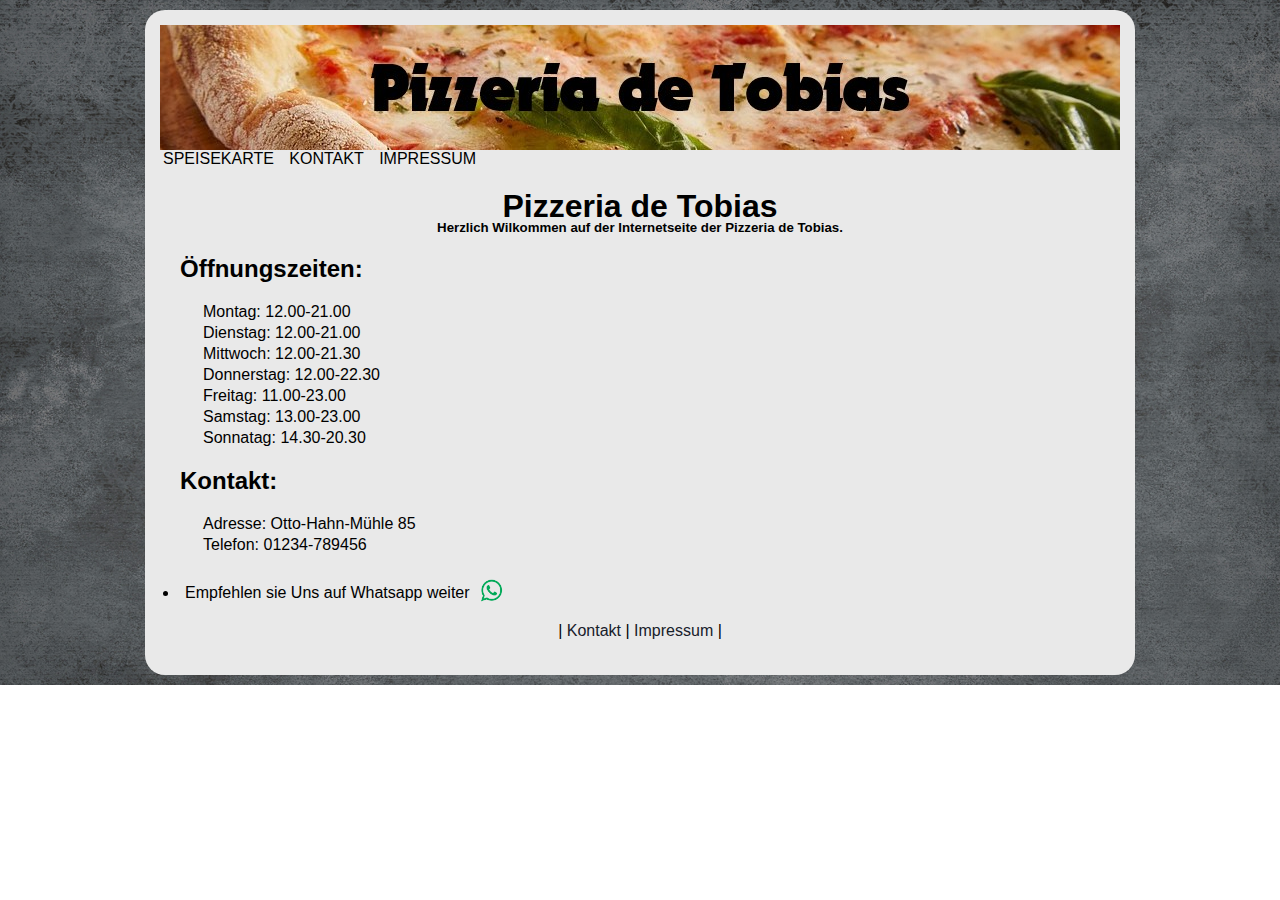
<file: index.html>
<html data-lt-installed="true"><head>

    <title>Pizzeria de Tobias | Startseite</title>
    <link rel="shortcut icon" type="image/x-icon" href="img/favicon.ico">
    <link rel="stylesheet" type="text/css" href="design.css">
    <link rel="stylesheet" type="text/css" href="design2.css">
    <meta charset="utf-8">


</head>

<body>

    <div class="background">

        <div class="wrapper">

            <div class="header">

                <img src="img/pizzeria-de-tobias.jpg" id="pic" title="Pizzeria de Tobias | LOGO" alt="Pizzeria de Tobias | LOGO">

            </div>

            <div class="navigation">
            
                <div class="dropdown">
					<span><a href="speisekarte.html" class="link">SPEISEKARTE</a></span>
					<div class="dropdown-content">
						<p><a href="bestellen.html">Jetzt bestellen!</a></p>
						<p><a href="download/speisekarte.pdf" download="">Download<img src="img/pdf-icon.png" height="15px"></a></p>
					</div>
				</div>
                <a href="kontakt.html" class="link">KONTAKT</a>
                <a href="impressum.html" class="link">IMPRESSUM</a>

            </div>
            <div class="content">

                <h1 id="ind1">Pizzeria de Tobias</h1>

                <h5 id="hw">Herzlich Wilkommen auf der Internetseite der Pizzeria de Tobias.</h5>

                <h2>Öffnungszeiten:</h2>

                <ul>

                    <li>Montag: 12.00-21.00</li>
                    <li>Dienstag: 12.00-21.00</li>
                    <li>Mittwoch: 12.00-21.30</li>
                    <li>Donnerstag: 12.00-22.30</li>
                    <li>Freitag: 11.00-23.00</li>
                    <li>Samstag: 13.00-23.00</li>
                    <li>Sonnatag: 14.30-20.30</li>

                </ul>

                <h2>Kontakt:</h2>

                <ul>

                    <li>Adresse: Otto-Hahn-Mühle 85</li>
                    <li>Telefon: 01234-789456</li>

                </ul>

                <br>

                <li>
                    Empfehlen sie Uns auf Whatsapp weiter
                    <a href="https://wa.me/?text=Hallo! Ich kann dir eine gute Pizzeria in Mühlstadt empfehlen. Schau doch einfach mal vorbei. Otto-Hahn-Mühle 85, 12345 Mühlstadt" target="_blank">
                        <img src="img/whatsapp.png" id="wa" title="Whatsapp" alt="Whatsapp" height="25px">
                    </a>
                </li>

            </div>

            <div class="footer">

                <p class="center">

                    | <a href="kontakt.html" class="link1">Kontakt</a> | <a href="impressum.html" class="link1">Impressum</a> |

                </p>

            </div>

        </div>

    </div>



</body></html>
</file>
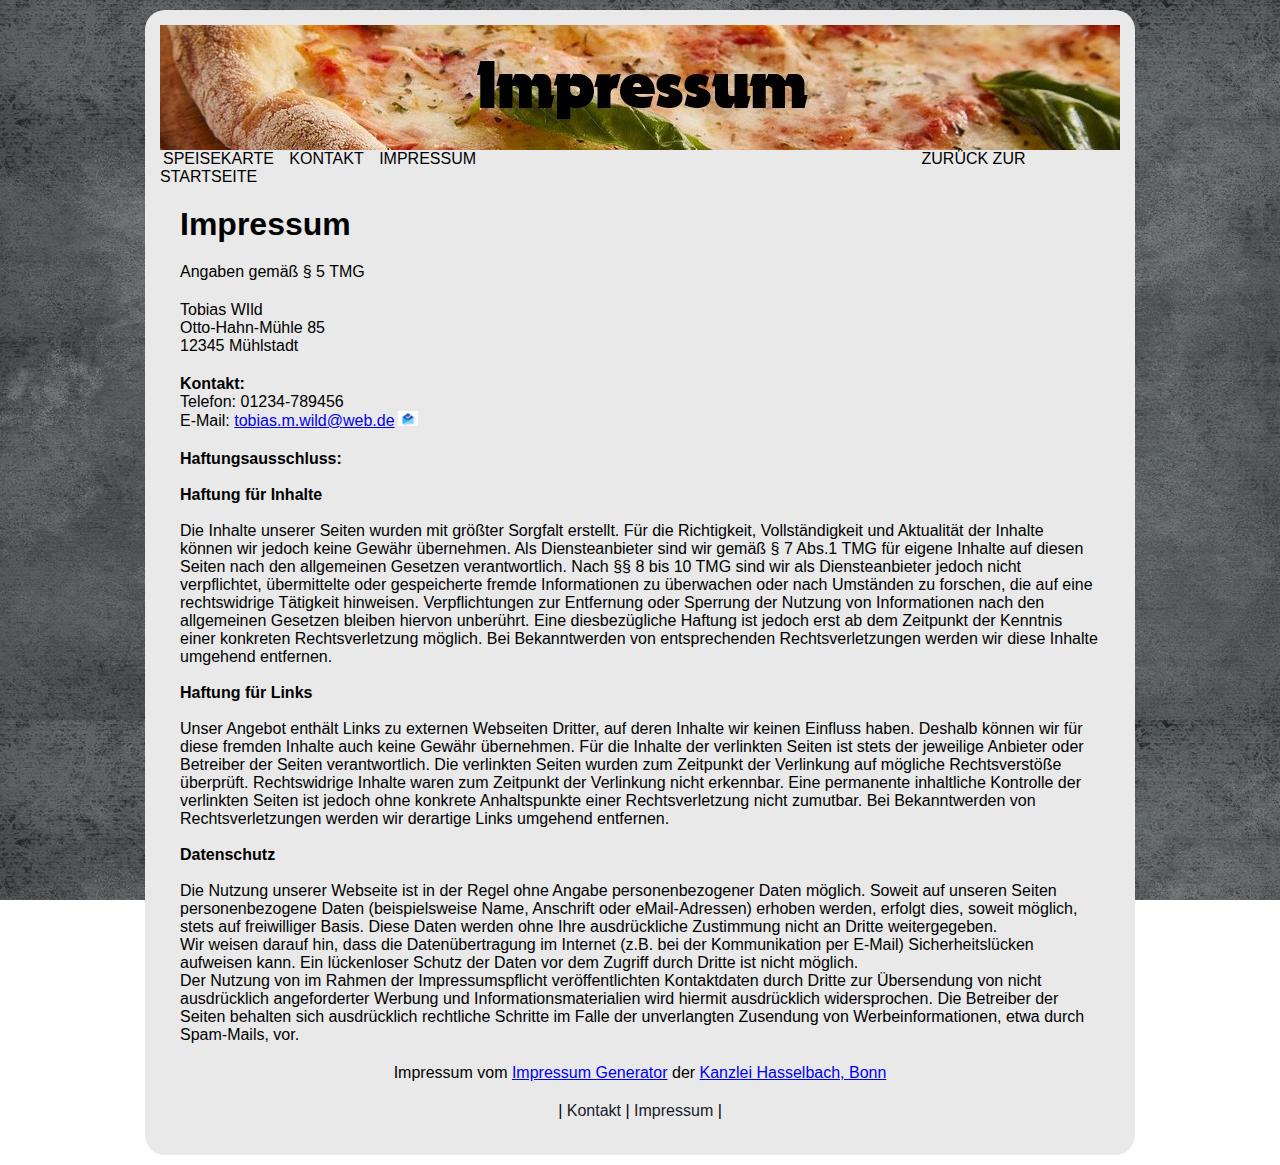
<file: impressum.html>
<html data-lt-installed="true"><head>

    <title>Pizzeria de Tobias | Impressum</title>
    <link rel="shortcut icon" type="image/x-icon" href="img/favicon.ico">
    <link rel="stylesheet" type="text/css" href="design.css">
    <link rel="stylesheet" type="text/css" href="design2.css">
    <meta charset="utf-8">
    <meta http-equiv="refresh" content="300; URL=index.html">

</head>

<body>

    <div class="background">

        <div class="wrapper">

            <div class="header">

                <img src="img/impressum.jpg" id="pic" title="Pizzeria de Tobias | Impressum" alt="Pizzeria de Tobias | Impressum">

            </div>

            <div class="navigation">

                <div class="dropdown">
					<span><a href="speisekarte.html" class="link">SPEISEKARTE</a></span>
					<div class="dropdown-content">
						<p><a href="bestellen.html">Jetzt bestellen!</a></p>
						<p><a href="download/speisekarte.pdf" download="">Download<img src="img/pdf-icon.png" height="15px"></a></p>
					</div>
				</div>
                <a href="kontakt.html" class="link">KONTAKT</a>
                <a href="impressum.html" class="link">IMPRESSUM</a>
                <a href="index.html" class="link" id="start">ZURÜCK ZUR STARTSEITE</a>

            </div>

            <div class="content">

                <h1>Impressum</h1>

                <p>Angaben gemäß § 5 TMG</p>

                <p>Tobias WIld <br>Otto-Hahn-Mühle 85<br> 12345 Mühlstadt <br> </p>

                <p><strong>Kontakt:</strong> <br>Telefon: 01234-789456<br>E-Mail: <a href="mailto:tobias.m.wild@web.de">tobias.m.wild@web.de<img src="img/mail.gif" id="mail"></a></p>

                <p>
                    <b>Haftungsausschluss: </b>
                    <br><br>
                    <b>Haftung für Inhalte</b>
                    <br><br>
                    Die Inhalte unserer Seiten wurden mit größter Sorgfalt erstellt. Für die Richtigkeit, Vollständigkeit und Aktualität der Inhalte können wir jedoch keine Gewähr übernehmen. Als Diensteanbieter sind wir gemäß § 7 Abs.1 TMG für eigene Inhalte auf diesen Seiten nach den allgemeinen Gesetzen verantwortlich. Nach §§ 8 bis 10 TMG sind wir als Diensteanbieter jedoch nicht verpflichtet, übermittelte oder gespeicherte fremde Informationen zu überwachen oder nach Umständen zu forschen, die auf eine rechtswidrige Tätigkeit hinweisen. Verpflichtungen zur Entfernung oder Sperrung der Nutzung von Informationen nach den allgemeinen Gesetzen bleiben hiervon unberührt. Eine diesbezügliche Haftung ist jedoch erst ab dem Zeitpunkt der Kenntnis einer konkreten Rechtsverletzung möglich. Bei Bekanntwerden von entsprechenden Rechtsverletzungen werden wir diese Inhalte umgehend entfernen.
                    <br><br>
                    <b>Haftung für Links</b>
                    <br><br>
                    Unser Angebot enthält Links zu externen Webseiten Dritter, auf deren Inhalte wir keinen Einfluss haben. Deshalb können wir für diese fremden Inhalte auch keine Gewähr übernehmen. Für die Inhalte der verlinkten Seiten ist stets der jeweilige Anbieter oder Betreiber der Seiten verantwortlich. Die verlinkten Seiten wurden zum Zeitpunkt der Verlinkung auf mögliche Rechtsverstöße überprüft. Rechtswidrige Inhalte waren zum Zeitpunkt der Verlinkung nicht erkennbar. Eine permanente inhaltliche Kontrolle der verlinkten Seiten ist jedoch ohne konkrete Anhaltspunkte einer Rechtsverletzung nicht zumutbar. Bei Bekanntwerden von Rechtsverletzungen werden wir derartige Links umgehend entfernen.
                    <br><br>
                    <b>Datenschutz</b>
                    <br><br>
                    Die Nutzung unserer Webseite ist in der Regel ohne Angabe personenbezogener Daten möglich. Soweit auf unseren Seiten personenbezogene Daten (beispielsweise Name, Anschrift oder eMail-Adressen) erhoben werden, erfolgt dies, soweit möglich, stets auf freiwilliger Basis. Diese Daten werden ohne Ihre ausdrückliche Zustimmung nicht an Dritte weitergegeben.
                    <br>
                    Wir weisen darauf hin, dass die Datenübertragung im Internet (z.B. bei der Kommunikation per E-Mail) Sicherheitslücken aufweisen kann. Ein lückenloser Schutz der Daten vor dem Zugriff durch Dritte ist nicht möglich.
                    <br>
                    Der Nutzung von im Rahmen der Impressumspflicht veröffentlichten Kontaktdaten durch Dritte zur Übersendung von nicht ausdrücklich angeforderter Werbung und Informationsmaterialien wird hiermit ausdrücklich widersprochen. Die Betreiber der Seiten behalten sich ausdrücklich rechtliche Schritte im Falle der unverlangten Zusendung von Werbeinformationen, etwa durch Spam-Mails, vor.
                    <br>
                </p>

                <p class="center">
                    Impressum vom <a href="https://www.impressum-generator.de">Impressum Generator</a> der <a href="https://www.kanzlei-hasselbach.de/standorte/bonn/">Kanzlei Hasselbach, Bonn</a>
                </p>

            </div>

            <div class="footer">

                <p class="center">

                    | <a href="kontakt.html" class="link1">Kontakt</a> | <a href="impressum.html" class="link1">Impressum</a> |

                </p>

            </div>

        </div>

    </div>




</body></html>
</file>
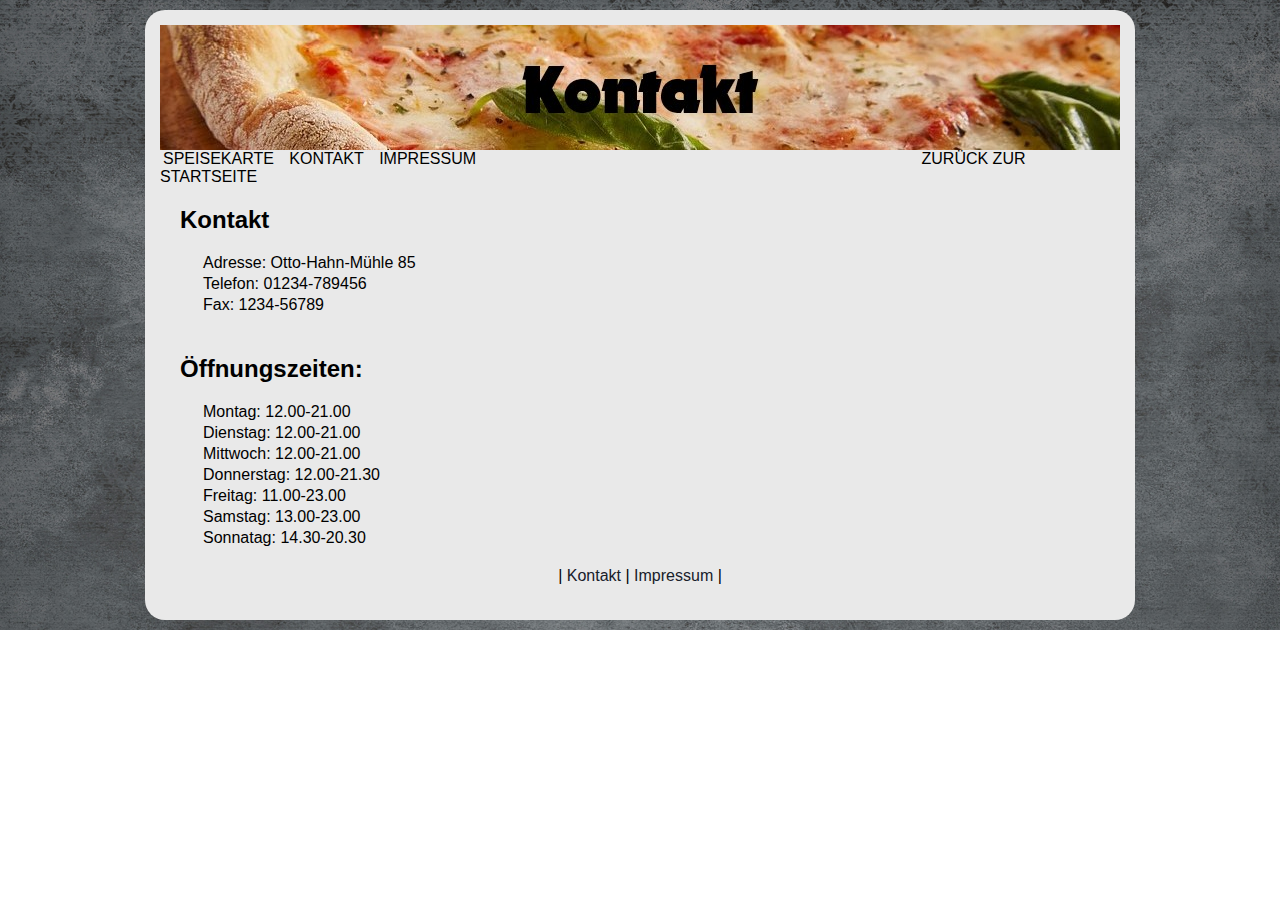
<file: kontakt.html>
<html data-lt-installed="true"><head>

    <title>Pizzeria de Tobias | Kontakt</title>
    <link rel="shortcut icon" type="image/x-icon" href="img/favicon.ico">
    <link rel="stylesheet" type="text/css" href="design.css">
    <link rel="stylesheet" type="text/css" href="design2.css">
    <meta charset="utf-8">
    <meta http-equiv="refresh" content="300; URL=index.html">

</head>

<body>

    <div class="background">

        <div class="wrapper">

            <div class="header">

                <img src="img/kontakt.jpg" id="pic" title="Pizzeria de Tobias | Kontakt" alt="Pizzeria de Tobias | Kontakt">

            </div>

            <div class="navigation">

                <div class="dropdown">
					<span><a href="speisekarte.html" class="link">SPEISEKARTE</a></span>
					<div class="dropdown-content">
						<p><a href="bestellen.html">Jetzt bestellen!</a></p>
						<p><a href="download/speisekarte.pdf" download="">Download<img src="img/pdf-icon.png" height="15px"></a></p>
					</div>
				</div>
                <a href="kontakt.html" class="link">KONTAKT</a>
                <a href="impressum.html" class="link">IMPRESSUM</a>
                <a href="index.html" class="link" id="start">ZURÜCK ZUR STARTSEITE</a>

            </div>

            <div class="content">

                <h2>Kontakt</h2>

                <ul>

                    <li>Adresse: Otto-Hahn-Mühle 85</li>
                    <li>Telefon: 01234-789456</li>
                    <li>Fax: 1234-56789</li>

                </ul>

                <br>

                <h2>Öffnungszeiten:</h2>

                <ul>

                    <li>Montag: 12.00-21.00</li>
                    <li>Dienstag: 12.00-21.00</li>
                    <li>Mittwoch: 12.00-21.00</li>
                    <li>Donnerstag: 12.00-21.30</li>
                    <li>Freitag: 11.00-23.00</li>
                    <li>Samstag: 13.00-23.00</li>
                    <li>Sonnatag: 14.30-20.30</li>

                </ul>

            </div>


            <div class="footer">

                <p class="center">

                    | <a href="kontakt.html" class="link1">Kontakt</a> | <a href="impressum.html" class="link1">Impressum</a> |

                </p>

            </div>

        </div>

    </div>



</body></html>
</file>
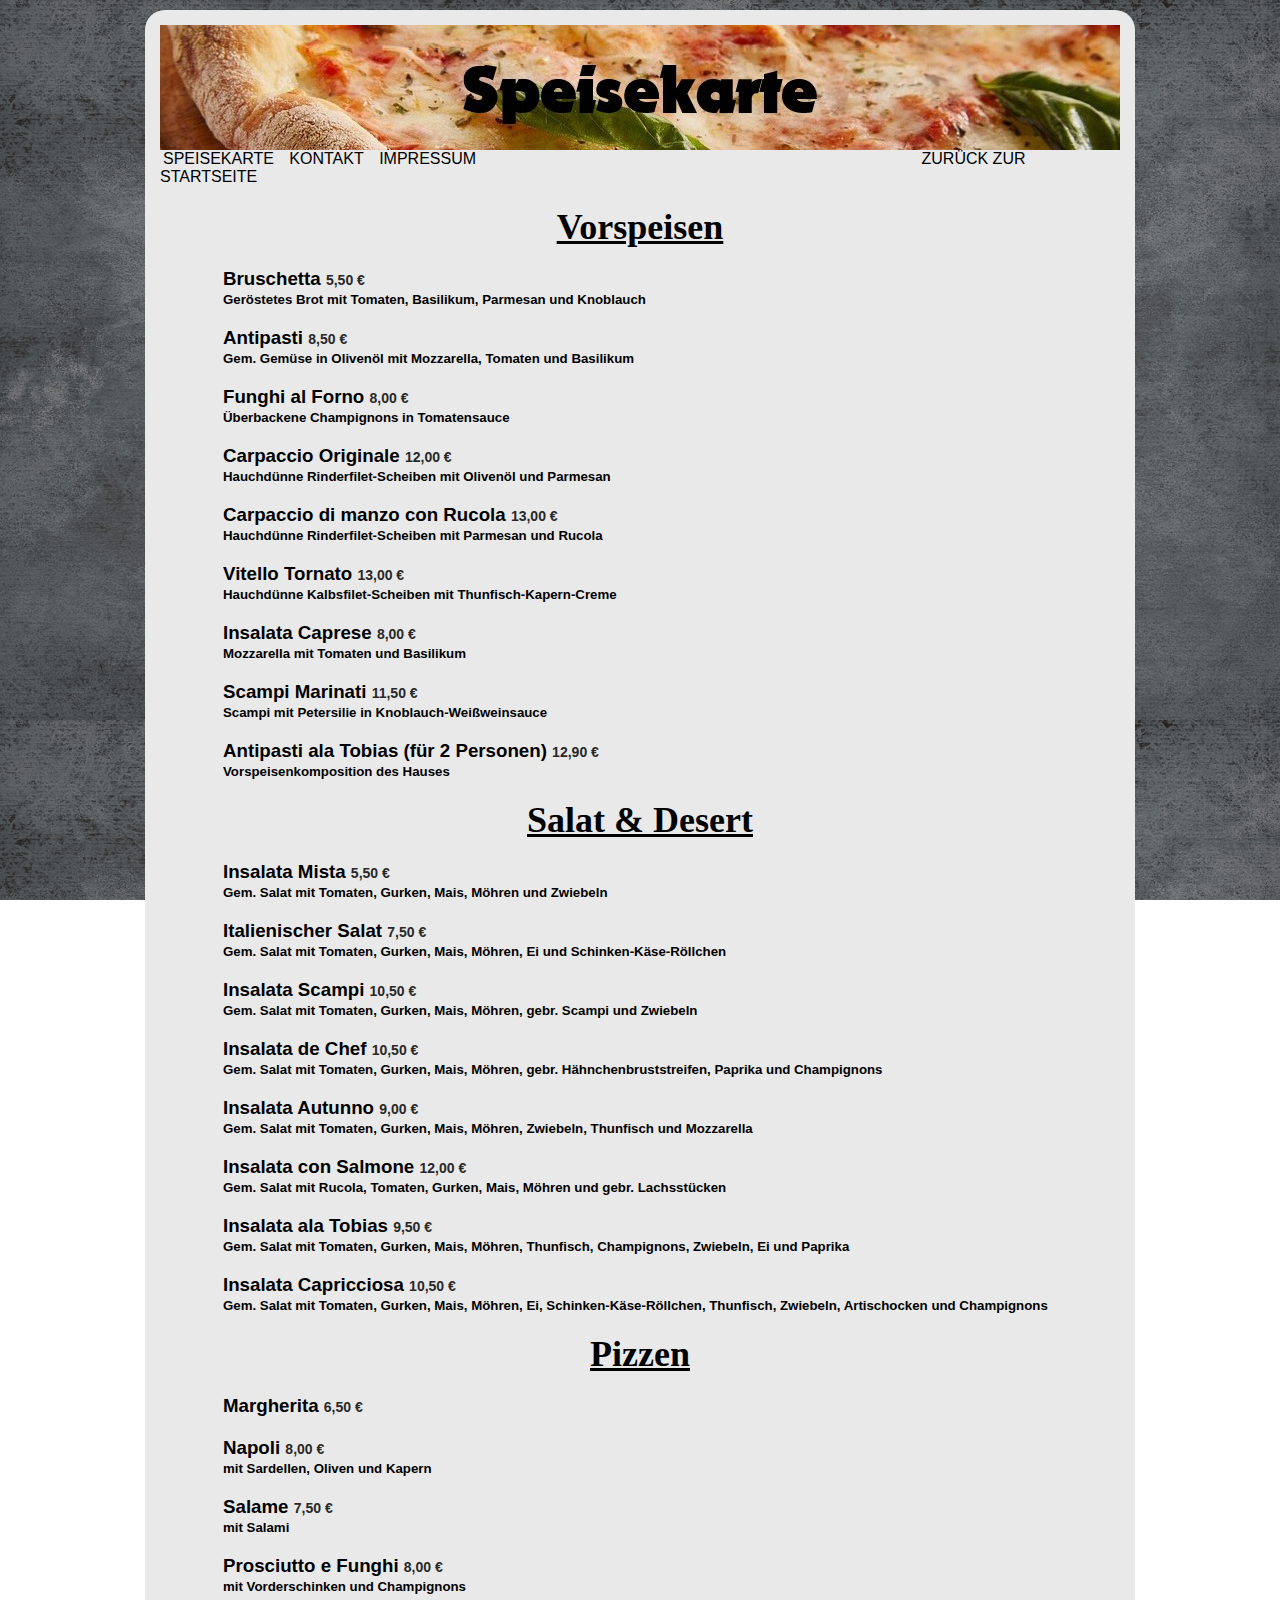
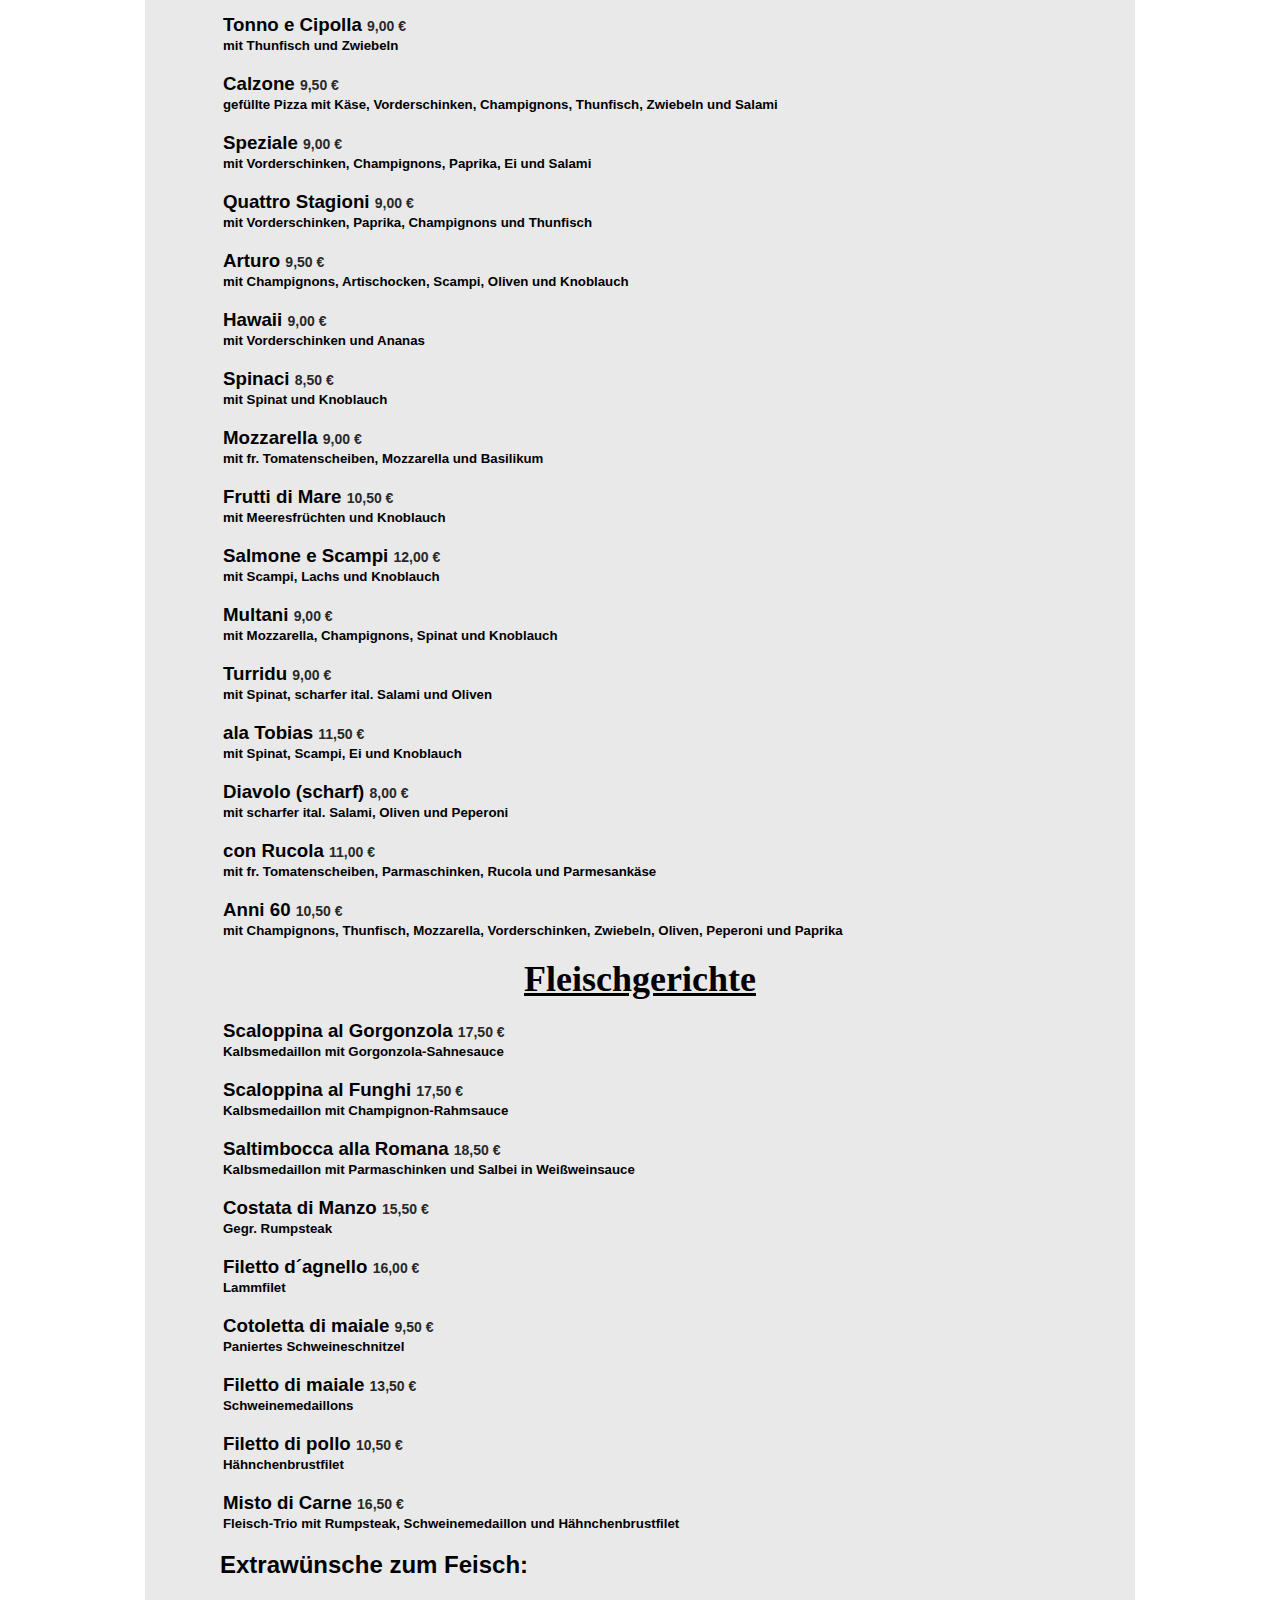
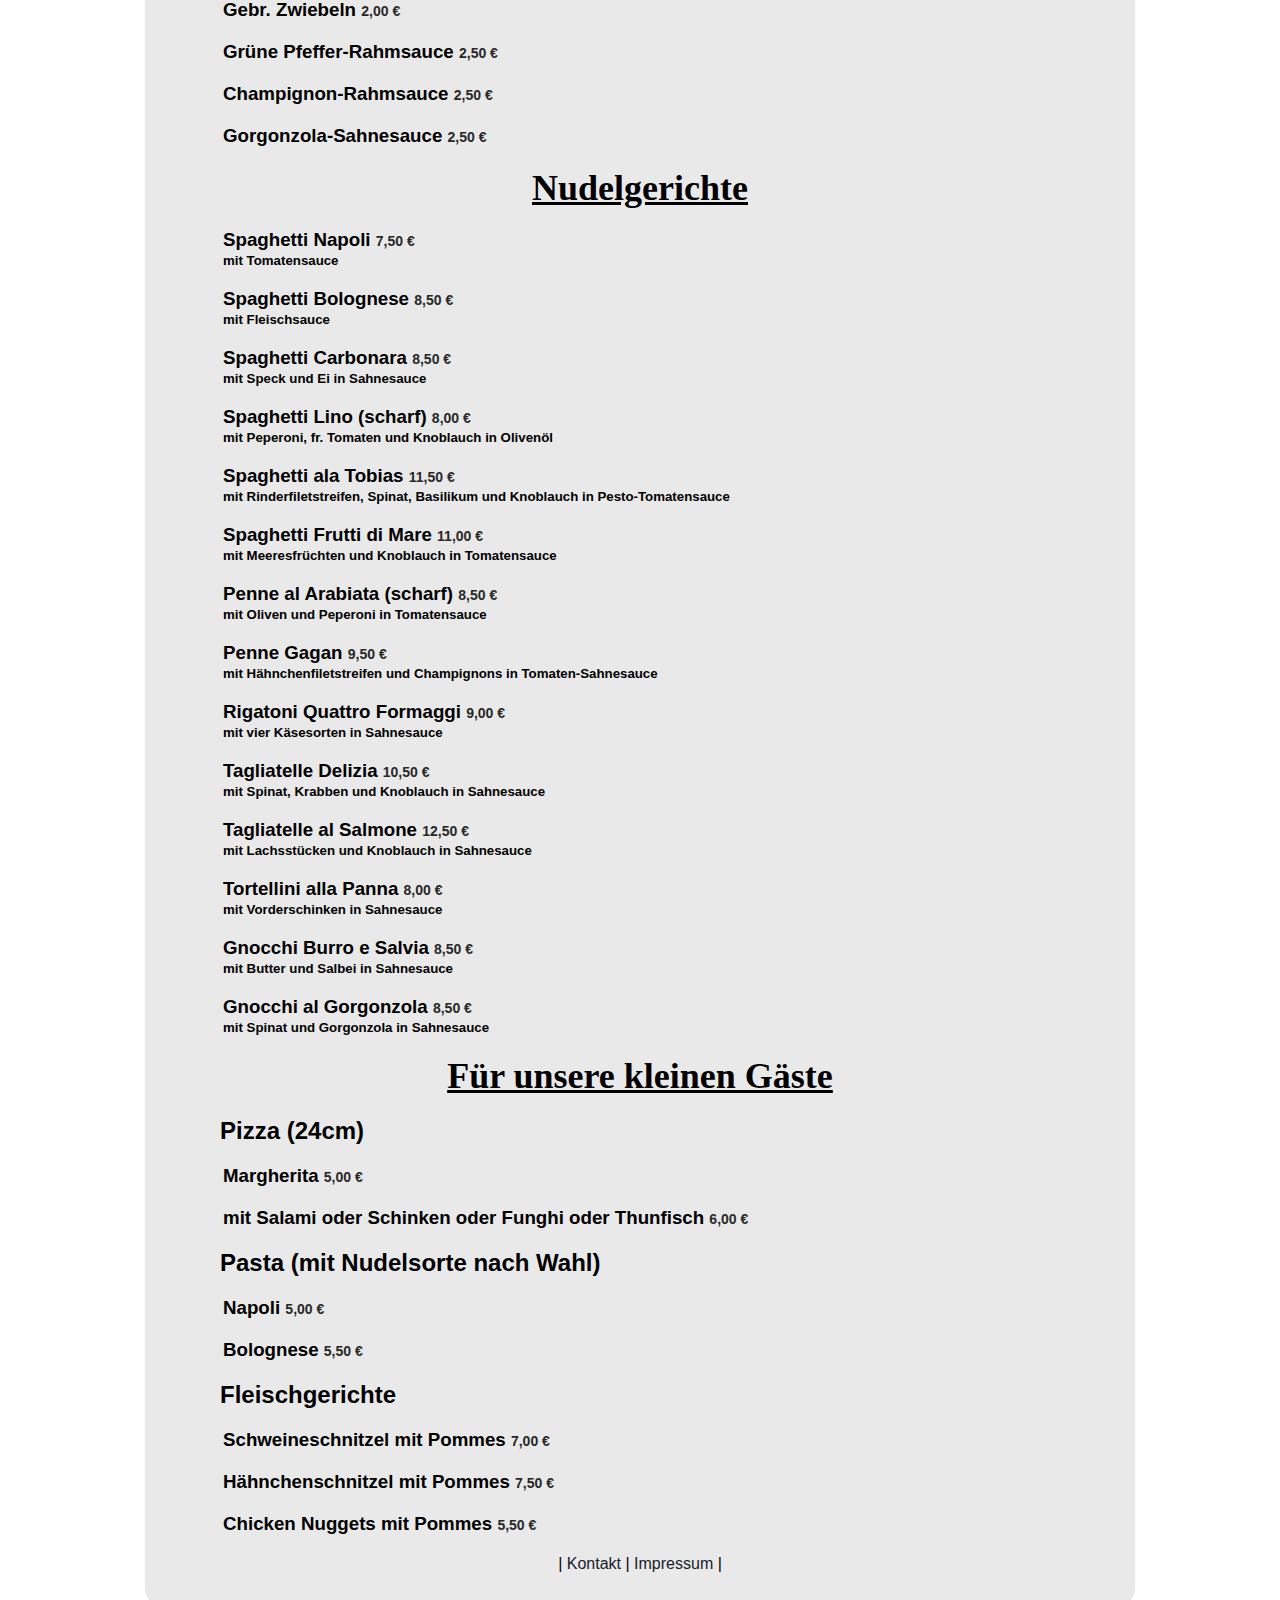
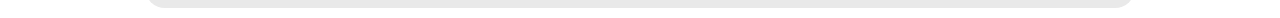
<file: speisekarte.html>
<html data-lt-installed="true"><head>

    <title>Pizzeria de Tobias | Speisekarte</title>
    <link rel="shortcut icon" type="image/x-icon" href="img/favicon.ico">
    <link rel="stylesheet" type="text/css" href="design.css">
    <link rel="stylesheet" type="text/css" href="design2.css">
    <meta charset="utf-8">
    <meta http-equiv="refresh" content="300; URL=index.html">

</head>

<body>

    <div class="background">

        <div class="wrapper">

            <div class="header">

                <img src="img/speisekarte.jpg" id="pic" title="Pizzeria de Tobias | Speisekarte" alt="Pizzeria de Tobias | Speisekarte">

            </div>

            <div class="navigation">

                <div class="dropdown">
					<span><a href="speisekarte.html" class="link">SPEISEKARTE</a></span>
					<div class="dropdown-content">
						<p><a href="bestellen.html">Jetzt bestellen!</a></p>
						<p><a href="download/speisekarte.pdf" download="">Download<img src="img/pdf-icon.png" height="15px"></a></p>
					</div>
				</div>
                <a href="kontakt.html" class="link">KONTAKT</a>
                <a href="impressum.html" class="link">IMPRESSUM</a>
                <a href="index.html" class="link" id="start">ZURÜCK ZUR STARTSEITE</a>

            </div>

            <div class="content">

                <h1 class="center" id="sp">Vorspeisen</h1>

                <ul>

                    <li>
                        <h3>Bruschetta <span id="preis">5,50 €</span></h3>
                        <h5>Geröstetes Brot mit Tomaten, Basilikum, Parmesan und Knoblauch</h5>
                    </li>
                    <li>
                        <h3>Antipasti <span id="preis">8,50 €</span></h3>
                        <h5>Gem. Gemüse in Olivenöl mit Mozzarella, Tomaten und Basilikum</h5>
                    </li>
                    <li>
                        <h3>Funghi al Forno <span id="preis">8,00 €</span></h3>
                        <h5>Überbackene Champignons in Tomatensauce</h5>
                    </li>
                    <li>
                        <h3>Carpaccio Originale <span id="preis">12,00 €</span></h3>
                        <h5>Hauchdünne Rinderfilet-Scheiben mit Olivenöl und Parmesan</h5>
                    </li>
                    <li>
                        <h3>Carpaccio di manzo con Rucola <span id="preis">13,00 €</span></h3>
                        <h5>Hauchdünne Rinderfilet-Scheiben mit Parmesan und Rucola</h5>
                    </li>
                    <li>
                        <h3>Vitello Tornato <span id="preis">13,00 €</span></h3>
                        <h5>Hauchdünne Kalbsfilet-Scheiben mit Thunfisch-Kapern-Creme</h5>
                    </li>
                    <li>
                        <h3>Insalata Caprese <span id="preis">8,00 €</span></h3>
                        <h5>Mozzarella mit Tomaten und Basilikum</h5>
                    </li>
                    <li>
                        <h3>Scampi Marinati <span id="preis">11,50 €</span></h3>
                        <h5>Scampi mit Petersilie in Knoblauch-Weißweinsauce</h5>
                    </li>
                    <li>
                        <h3>Antipasti ala Tobias (für 2 Personen) <span id="preis">12,90 €</span></h3>
                        <h5>Vorspeisenkomposition des Hauses</h5>
                    </li>

                </ul>

                <h1 class="center" id="sp">Salat &amp; Desert</h1>

                <ul>

                    <li>
                        <h3>Insalata Mista <span id="preis">5,50 €</span></h3>
                        <h5>Gem. Salat mit Tomaten, Gurken, Mais, Möhren und Zwiebeln</h5>
                    </li>
                    <li>
                        <h3>Italienischer Salat <span id="preis">7,50 €</span></h3>
                        <h5>Gem. Salat mit Tomaten, Gurken, Mais, Möhren, Ei und Schinken-Käse-Röllchen</h5>
                    </li>
                    <li>
                        <h3>Insalata Scampi <span id="preis">10,50 €</span></h3>
                        <h5>Gem. Salat mit Tomaten, Gurken, Mais, Möhren, gebr. Scampi und Zwiebeln</h5>
                    </li>
                    <li>
                        <h3>Insalata de Chef <span id="preis">10,50 €</span></h3>
                        <h5>Gem. Salat mit Tomaten, Gurken, Mais, Möhren, gebr. Hähnchenbruststreifen, Paprika und Champignons</h5>
                    </li>
                    <li>
                        <h3>Insalata Autunno <span id="preis">9,00 €</span></h3>
                        <h5>Gem. Salat mit Tomaten, Gurken, Mais, Möhren, Zwiebeln, Thunfisch und Mozzarella</h5>
                    </li>
                    <li>
                        <h3>Insalata con Salmone <span id="preis">12,00 €</span></h3>
                        <h5>Gem. Salat mit Rucola, Tomaten, Gurken, Mais, Möhren und gebr. Lachsstücken</h5>
                    </li>
                    <li>
                        <h3>Insalata ala Tobias <span id="preis">9,50 €</span></h3>
                        <h5>Gem. Salat mit Tomaten, Gurken, Mais, Möhren, Thunfisch, Champignons, Zwiebeln, Ei und Paprika</h5>
                    </li>
                    <li>
                        <h3>Insalata Capricciosa <span id="preis">10,50 €</span></h3>
                        <h5>Gem. Salat mit Tomaten, Gurken, Mais, Möhren, Ei, Schinken-Käse-Röllchen, Thunfisch, Zwiebeln, Artischocken und Champignons</h5>
                    </li>

                </ul>

                <h1 class="center" id="sp">Pizzen</h1>

                <ul>

                    <li>
                        <h3>Margherita <span id="preis">6,50 €</span></h3>
                    </li>
                    <li>
                        <h3>Napoli <span id="preis">8,00 €</span></h3>
                        <h5>mit Sardellen, Oliven und Kapern</h5>
                    </li>
                    <li>
                        <h3>Salame <span id="preis">7,50 €</span></h3>
                        <h5>mit Salami</h5>
                    </li>
                    <li>
                        <h3>Prosciutto e Funghi <span id="preis">8,00 €</span></h3>
                        <h5>mit Vorderschinken und Champignons</h5>
                    </li>
                    <li>
                        <h3>Tonno e Cipolla <span id="preis">9,00 €</span></h3>
                        <h5>mit Thunfisch und Zwiebeln</h5>
                    </li>
                    <li>
                        <h3>Calzone <span id="preis">9,50 €</span></h3>
                        <h5>gefüllte Pizza mit Käse, Vorderschinken, Champignons, Thunfisch, Zwiebeln und Salami</h5>
                    </li>
                    <li>
                        <h3>Speziale <span id="preis">9,00 €</span></h3>
                        <h5>mit Vorderschinken, Champignons, Paprika, Ei und Salami</h5>
                    </li>
                    <li>
                        <h3>Quattro Stagioni <span id="preis">9,00 €</span></h3>
                        <h5>mit Vorderschinken, Paprika, Champignons und Thunfisch</h5>
                    </li>
                    <li>
                        <h3>Arturo <span id="preis">9,50 €</span></h3>
                        <h5>mit Champignons, Artischocken, Scampi, Oliven und Knoblauch</h5>
                    </li>
                    <li>
                        <h3>Hawaii <span id="preis">9,00 €</span></h3>
                        <h5>mit Vorderschinken und Ananas</h5>
                    </li>
                    <li>
                        <h3>Spinaci <span id="preis">8,50 €</span></h3>
                        <h5>mit Spinat und Knoblauch</h5>
                    </li>
                    <li>
                        <h3>Mozzarella <span id="preis">9,00 €</span></h3>
                        <h5>mit fr. Tomatenscheiben, Mozzarella und Basilikum</h5>
                    </li>
                    <li>
                        <h3>Frutti di Mare <span id="preis">10,50 €</span></h3>
                        <h5>mit Meeresfrüchten und Knoblauch</h5>
                    </li>
                    <li>
                        <h3>Salmone e Scampi <span id="preis">12,00 €</span></h3>
                        <h5>mit Scampi, Lachs und Knoblauch</h5>
                    </li>
                    <li>
                        <h3>Multani <span id="preis">9,00 €</span></h3>
                        <h5>mit Mozzarella, Champignons, Spinat und Knoblauch</h5>
                    </li>
                    <li>
                        <h3>Turridu <span id="preis">9,00 €</span></h3>
                        <h5>mit Spinat, scharfer ital. Salami und Oliven</h5>
                    </li>
                    <li>
                        <h3>ala Tobias <span id="preis">11,50 €</span></h3>
                        <h5>mit Spinat, Scampi, Ei und Knoblauch</h5>
                    </li>
                    <li>
                        <h3>Diavolo (scharf) <span id="preis">8,00 €</span></h3>
                        <h5>mit scharfer ital. Salami, Oliven und Peperoni</h5>
                    </li>
                    <li>
                        <h3>con Rucola <span id="preis">11,00 €</span></h3>
                        <h5>mit fr. Tomatenscheiben, Parmaschinken, Rucola und Parmesankäse</h5>
                    </li>
                    <li>
                        <h3>Anni 60 <span id="preis">10,50 €</span></h3>
                        <h5>mit Champignons, Thunfisch, Mozzarella, Vorderschinken, Zwiebeln, Oliven, Peperoni und Paprika</h5>
                    </li>

                </ul>

                <h1 class="center" id="sp">Fleischgerichte</h1>

                <ul>

                    <li>
                        <h3>Scaloppina al Gorgonzola <span id="preis">17,50 €</span></h3>
                        <h5>Kalbsmedaillon mit Gorgonzola-Sahnesauce</h5>
                    </li>
                    <li>
                        <h3>Scaloppina al Funghi <span id="preis">17,50 €</span></h3>
                        <h5>Kalbsmedaillon mit Champignon-Rahmsauce</h5>
                    </li>
                    <li>
                        <h3>Saltimbocca alla Romana <span id="preis">18,50 €</span></h3>
                        <h5>Kalbsmedaillon mit Parmaschinken und Salbei in Weißweinsauce</h5>
                    </li>
                    <li>
                        <h3>Costata di Manzo <span id="preis">15,50 €</span></h3>
                        <h5>Gegr. Rumpsteak</h5>
                    </li>
                    <li>
                        <h3>Filetto d´agnello <span id="preis">16,00 €</span></h3>
                        <h5>Lammfilet</h5>
                    </li>
                    <li>
                        <h3>Cotoletta di maiale <span id="preis">9,50 €</span></h3>
                        <h5>Paniertes Schweineschnitzel</h5>
                    </li>
                    <li>
                        <h3>Filetto di maiale <span id="preis">13,50 €</span></h3>
                        <h5>Schweinemedaillons</h5>
                    </li>
                    <li>
                        <h3>Filetto di pollo <span id="preis">10,50 €</span></h3>
                        <h5>Hähnchenbrustfilet</h5>
                    </li>
                    <li>
                        <h3>Misto di Carne <span id="preis">16,50 €</span></h3>
                        <h5>Fleisch-Trio mit Rumpsteak, Schweinemedaillon und Hähnchenbrustfilet</h5>
                    </li>

                    <h2>Extrawünsche zum Feisch:</h2>

                    <li>
                        <h3>Gebr. Zwiebeln <span id="preis">2,00 €</span></h3>
                    </li>
                    <li>
                        <h3>Grüne Pfeffer-Rahmsauce <span id="preis">2,50 €</span></h3>
                    </li>
                    <li>
                        <h3>Champignon-Rahmsauce <span id="preis">2,50 €</span></h3>
                    </li>
                    <li>
                        <h3>Gorgonzola-Sahnesauce <span id="preis">2,50 €</span></h3>
                    </li>

                </ul>

                <h1 class="center" id="sp">Nudelgerichte</h1>

                <ul>

                    <li>
                        <h3>Spaghetti Napoli <span id="preis">7,50 €</span></h3>
                        <h5>mit Tomatensauce</h5>
                    </li>
                    <li>
                        <h3>Spaghetti Bolognese <span id="preis">8,50 €</span></h3>
                        <h5>mit Fleischsauce</h5>
                    </li>
                    <li>
                        <h3>Spaghetti Carbonara <span id="preis">8,50 €</span></h3>
                        <h5>mit Speck und Ei in Sahnesauce</h5>
                    </li>
                    <li>
                        <h3>Spaghetti Lino (scharf) <span id="preis">8,00 €</span></h3>
                        <h5>mit Peperoni, fr. Tomaten und Knoblauch in Olivenöl</h5>
                    </li>
                    <li>
                        <h3>Spaghetti ala Tobias <span id="preis">11,50 €</span></h3>
                        <h5>mit Rinderfiletstreifen, Spinat, Basilikum und Knoblauch in Pesto-Tomatensauce</h5>
                    </li>
                    <li>
                        <h3>Spaghetti Frutti di Mare <span id="preis">11,00 €</span></h3>
                        <h5>mit Meeresfrüchten und Knoblauch in Tomatensauce</h5>
                    </li>
                    <li>
                        <h3>Penne al Arabiata (scharf) <span id="preis">8,50 €</span></h3>
                        <h5>mit Oliven und Peperoni in Tomatensauce</h5>
                    </li>
                    <li>
                        <h3>Penne Gagan <span id="preis">9,50 €</span></h3>
                        <h5>mit Hähnchenfiletstreifen und Champignons in Tomaten-Sahnesauce</h5>
                    </li>
                    <li>
                        <h3>Rigatoni Quattro Formaggi <span id="preis">9,00 €</span></h3>
                        <h5>mit vier Käsesorten in Sahnesauce</h5>
                    </li>
                    <li>
                        <h3>Tagliatelle Delizia <span id="preis">10,50 €</span></h3>
                        <h5>mit Spinat, Krabben und Knoblauch in Sahnesauce</h5>
                    </li>
                    <li>
                        <h3>Tagliatelle al Salmone <span id="preis">12,50 €</span></h3>
                        <h5>mit Lachsstücken und Knoblauch in Sahnesauce</h5>
                    </li>
                    <li>
                        <h3>Tortellini alla Panna <span id="preis">8,00 €</span></h3>
                        <h5>mit Vorderschinken in Sahnesauce</h5>
                    </li>
                    <li>
                        <h3>Gnocchi Burro e Salvia <span id="preis">8,50 €</span></h3>
                        <h5>mit Butter und Salbei in Sahnesauce</h5>
                    </li>
                    <li>
                        <h3>Gnocchi al Gorgonzola <span id="preis">8,50 €</span></h3>
                        <h5>mit Spinat und Gorgonzola in Sahnesauce</h5>
                    </li>

                </ul>

                <h1 class="center" id="sp">Für unsere kleinen Gäste</h1>

                <ul>

                    <h2>Pizza (24cm)</h2>

                    <li>
                        <h3>Margherita <span id="preis">5,00 €</span></h3>
                    </li>
                    <li>
                        <h3>mit Salami oder Schinken oder Funghi oder Thunfisch <span id="preis">6,00 €</span></h3>
                    </li>

                    <h2>Pasta (mit Nudelsorte nach Wahl)</h2>

                    <li>
                        <h3>Napoli <span id="preis">5,00 €</span></h3>
                    </li>
                    <li>
                        <h3>Bolognese <span id="preis">5,50 €</span></h3>
                    </li>

                    <h2>Fleischgerichte</h2>

                    <li>
                        <h3>Schweineschnitzel mit Pommes <span id="preis">7,00 €</span></h3>
                    </li>
                    <li>
                        <h3>Hähnchenschnitzel mit Pommes <span id="preis">7,50 €</span></h3>
                    </li>
                    <li>
                        <h3>Chicken Nuggets mit Pommes <span id="preis">5,50 €</span></h3>
                    </li>

                </ul>

            </div>

            <div class="footer">

                <p class="center">

                    | <a href="kontakt.html" class="link1">Kontakt</a> | <a href="impressum.html" class="link1">Impressum</a> |

                </p>

            </div>

        </div>

    </div>



</body></html>
</file>
<file: design.css>
/* GRUNDGERÜST */

* {
    margin: 0 auto;
    font-family: Cambria, sans-serif;
    transition: 0.2s;

}

html {}


/* GRUNDAUFBAU */

.background {
    background-image: url(img/background.jpg);
    background-attachment: fixed;
    background-size: contain;

    padding-top: 10px;
    padding-bottom: 10px;
}

.wrapper {
    height: inherit;
    width: 960px;
    max-width: 90%;

    padding: 15px;

    border-radius: 20px;

    background-color: #E9E9E9;

}

.header {
    height: auto;
    width: auto;
}

.dropdown {
  position: relative;
  display: inline-block;
}

.dropdown-content {
  display: none;
  position: absolute;
  background-color: #f9f9f9;
  min-width: 160px;
  box-shadow: 0px 8px 16px 0px rgba(0,0,0,0.2);
  padding: 12px 16px;
  z-index: 1;
}

.dropdown:hover .dropdown-content {
  display: block;
}

.dropdown-content a {
	text-decoration: none;
}

.navigation {
    height: auto;
    width: auto;

}

.content {
    height: auto;
    width: auto;

}


.footer {
    height: auto;
    width: auto;

}

/* TEXT */

h1,
h2,
h3,
h4,
h5,
h6,
p {
    margin: 20px;

}


/* LINKS IN MENUE-LEISTE */

.link {
    color: black;
    text-decoration: none;
    padding-top: 4px;
    margin-right: 5px;
    padding-left: 3px;
    padding-right: 3px;

}

.link:link {
    color: black;
    background-color: transparent;
    text-decoration: none;

}

.link:visited {
    color: black;
    background-color: transparent;
    text-decoration: none;

}

.link:hover {
    color: black;
    background-color: transparent;
    text-decoration: none;

    border-top: red 4px solid;
    border-radius: 3px;

}

.link:active {
    color: black;
    background-color: transparent;
    text-decoration: underline;

}


/* LINKS IN MENUE-LEISTE */

.link1 {
    color: #17202A;
    text-decoration: none;
    padding: 0px;

}

.link1:link {
    background-color: transparent;
    text-decoration: none;

}

.link1:visited {
    color: #17202A;
    background-color: transparent;
    text-decoration: none;

}

.link1:hover {
    color: #212F3D;
    background-color: transparent;

    text-decoration: underline;
    text-decoration-color: red;

}

.link1:active {
    background-color: transparent;
    text-decoration: underline;

}
</file>
<file: design2.css>
#ind1 {
    font-family: November, Arial;
    text-align: center;

}

.center {
    text-align: center;

}

#hw {
    margin-top: -25px;
    text-align: center;
}

#start {
    margin-left: 430px;

}

#wa {
    margin-bottom: -5px;


}

#sp {
    text-decoration: underline;
    font-family: fantasy;
    font-size: 225%;

}

#sp:hover {
    font-size: 230%;
    text-decoration-color: red;

}

h5 {
    margin-top: -18px;
}

#preis {
    color: #282828;
    font-size: 75%;

}

#mail {
    height: 15px;
    margin-left: 3px;
}


#pic {
height: auto;
width: auto;
}

/*DROP DOWN*/

.dropdown {
  position: relative;
  display: inline-block;
}

.dropdown-content {
  display: none;
  position: absolute;
  background-color: #f9f9f9;
  min-width: 160px;
  box-shadow: 0px 8px 16px 0px rgba(0,0,0,0.2);
  padding: 12px 16px;
  z-index: 1;
}

.dropdown:hover .dropdown-content {
  display: block;
}

.dropdown-content a {
	text-decoration: none;
}

/*BESTELLEN*/

fieldset{
border: none;
}

form {
	width: 25em;
	margin-top: 2em;
}

input {
	margin: 0 0 1.5em .5em;
}

label {
	width: 15em;
}

button {
	margin-top: 1em;
}

ul {
list-style: none;
}

li{
margin: 3px;
}

input {
margin: 10px;}
</file>
